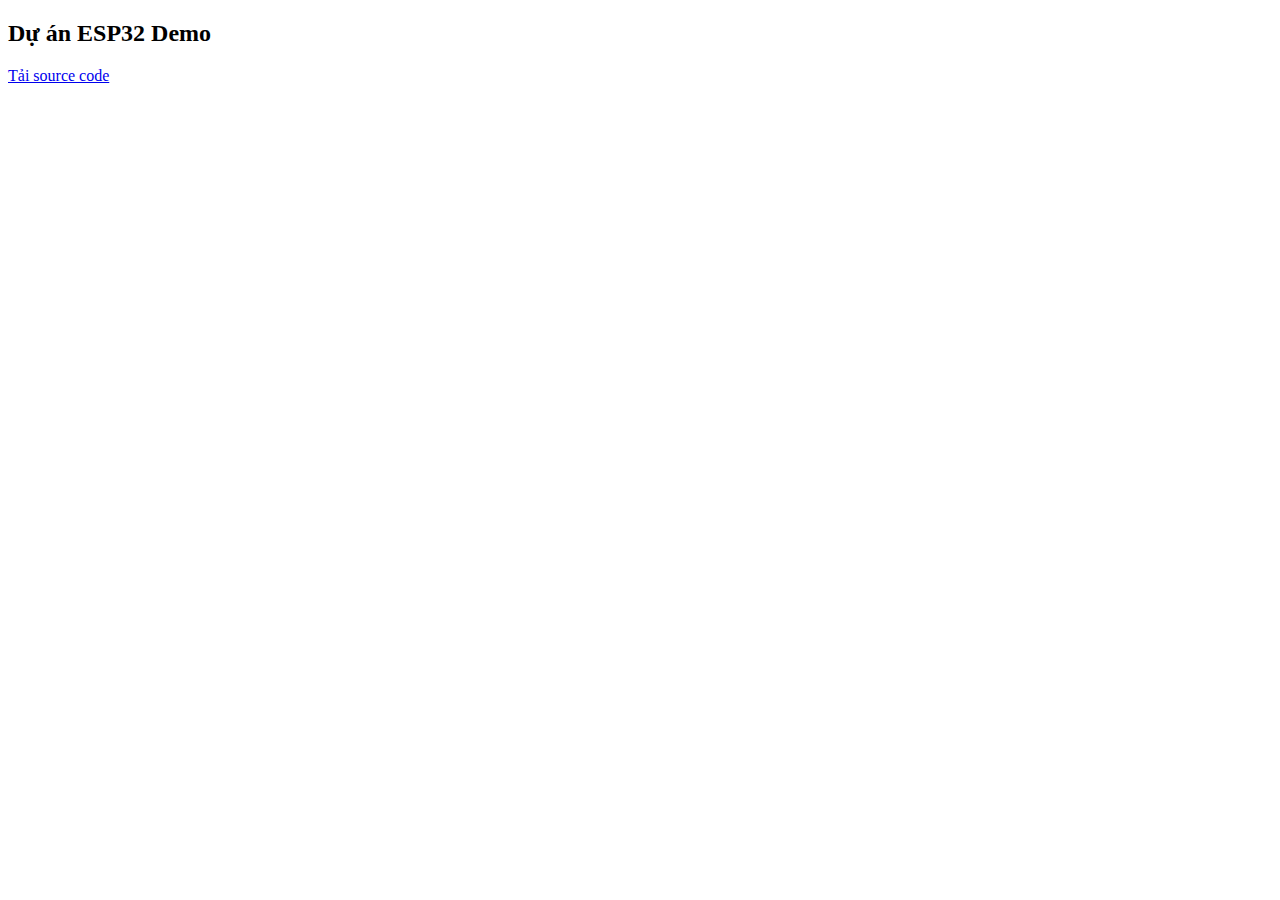
<file: sources/index.html>
<!DOCTYPE html>
<html lang="vi">

<head>
    <meta charset="utf-8">
    <title>Project Demo</title>
</head>

<body>

    <h2>Dự án ESP32 Demo</h2>

    <p>
        <a href="#" id="downloadCode">
            Tải source code
        </a>
    </p>

    <script>
        // ===== CẤU HÌNH =====
        const AFFILIATE_URL = "https://ambilightled.com";
        const REAL_DOWNLOAD_URL = "https://github.com/user/repo/archive/refs/heads/main.zip";
        const STORAGE_KEY = "aff_opened_esp32_demo";
        // ====================

        document.getElementById("downloadCode").addEventListener("click", function (e) {
            e.preventDefault();

            // Kiểm tra đã mở affiliate chưa
            const opened = localStorage.getItem(STORAGE_KEY);

            if (!opened) {
                // Mở affiliate 1 lần duy nhất
                window.open(AFFILIATE_URL, "_blank", "noopener");
                localStorage.setItem(STORAGE_KEY, "1");
            }

            // Luôn cho tải code
            window.location.href = REAL_DOWNLOAD_URL;
        });
    </script>

</body>

</html>
</file>
